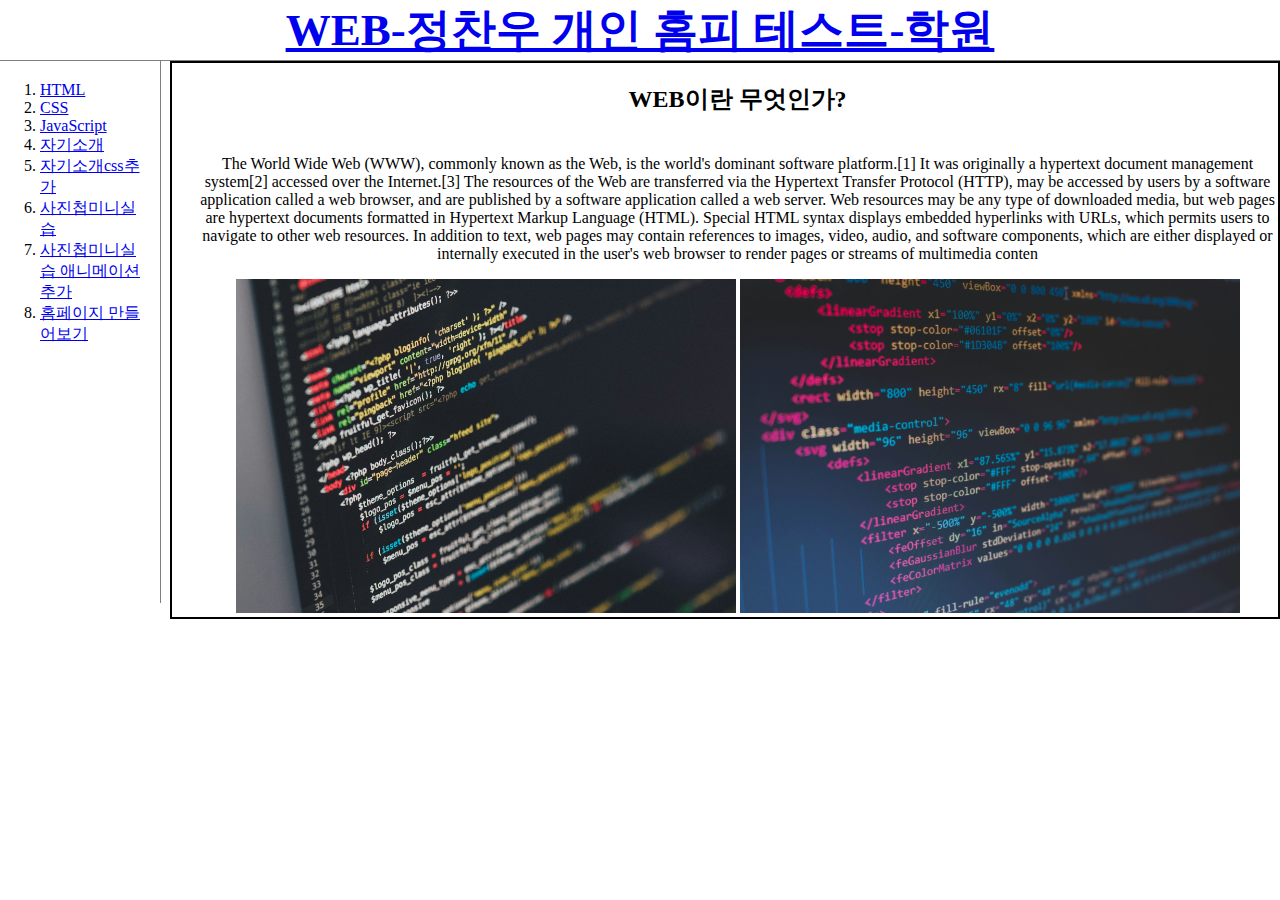
<file: index.html>
<!DOCTYPE html>
<html>

<head>
    <title>WEB1 - WEB </title>
    <meta charset="utf-8">
    <meta name="viewport" content="width=device-width, initial-scale=1.0">
    <link rel="stylesheet" href="css/style.css">
</head>

<body>
    <h1><a href="index.html">WEB-정찬우 개인 홈피 테스트-학원</a></h1>

    <div id="grid">
        <ol>
            <li><a href="1.html">HTML</a></li>
            <li><a href="2.html">CSS</a></li>
            <li><a href="3.html">JavaScript</a></li>
            <li><a href="4.html">자기소개</a></li>
            <li><a href="5.html">자기소개css추가</a></li>
            <li><a href="6.html">사진첩미니실습</a></li>
            <li><a href="7.html">사진첩미니실습 애니메이션 추가</a></li>
            <li><a href="8.html">홈페이지 만들어보기</a></li>
        </ol>

        <div id="article">
            <h2>WEB이란 무엇인가?</h2>
            <p style="margin-top: 40px;">
                The World Wide Web (WWW), commonly known as the Web, is the world's dominant software platform.[1] It
                was
                originally a hypertext document management system[2] accessed over the Internet.[3]
                The resources of the Web are transferred via the Hypertext Transfer Protocol (HTTP), may be accessed by
                users by
                a software application called a web browser, and are published by a software application called a web
                server.
                Web resources may be any type of downloaded media, but web pages are hypertext documents formatted in
                Hypertext Markup Language (HTML). Special HTML syntax displays embedded hyperlinks with URLs, which
                permits
                users
                to navigate to other web resources. In addition to text, web pages may contain references to images,
                video,
                audio, and
                software components, which are either displayed or internally executed in the user's web browser to
                render pages
                or
                streams of multimedia conten
            </p>
            <img src="img/coding.jpg" width="500px">
            <img src="img/coding1.jpg" width="500px">
        </div>
    </div>
</body>

</html>
</file>
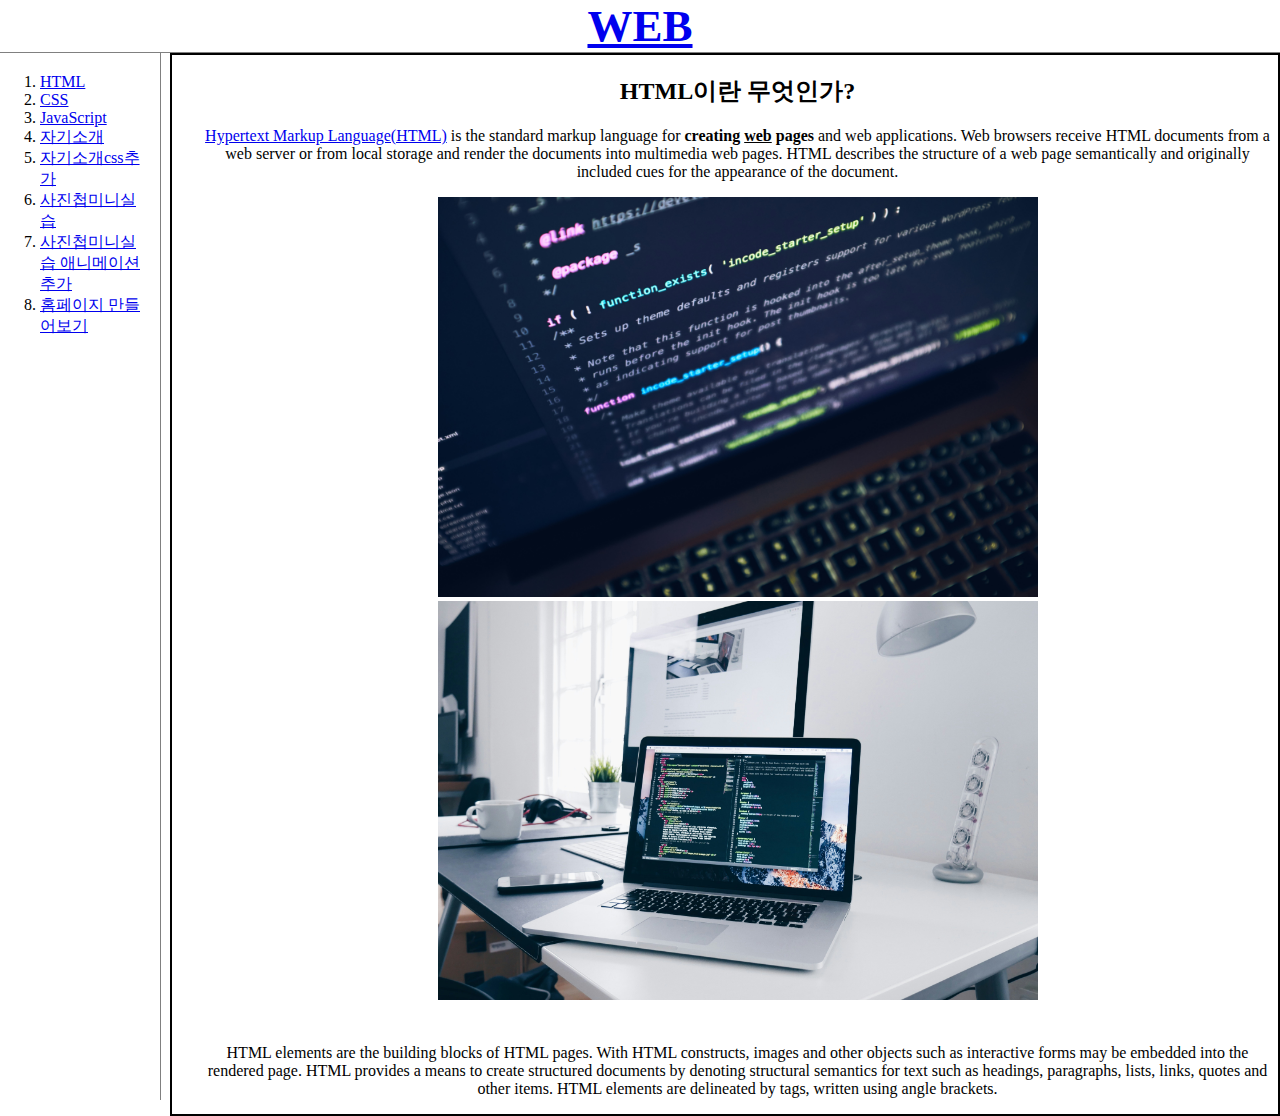
<file: 1.html>
<!DOCTYPE html>
<html>

<head>
    <title>WEB1 - HTML </title>
    <meta charset="utf-8">
    <meta name="viewport" content="width=device-width, initial-scale=1.0">
    <link rel="stylesheet" href="css/style.css">
</head>

<body>
    <h1><a href="index.html">WEB</a></h1>
    <div id="grid">
        <ol>
            <li><a href="1.html">HTML</a></li>
            <li><a href="2.html">CSS</a></li>
            <li><a href="3.html">JavaScript</a></li>
            <li><a href="4.html">자기소개</a></li>
            <li><a href="5.html">자기소개css추가</a></li>
            <li><a href="6.html">사진첩미니실습</a></li>
            <li><a href="7.html">사진첩미니실습 애니메이션 추가</a></li>
            <li><a href="8.html">홈페이지 만들어보기</a></li>
        </ol>

        <div id="article">
            <h2>HTML이란 무엇인가?</h2>
            <p><a href="https://www.w3.org/TR/2011/WD-html5-20110405/" title="HTML5 specification">Hypertext Markup
                    Language(HTML)</a> is the standard markup language for <strong>creating <u>web</u> pages</strong>
                and web
                applications.
                Web browsers receive HTML documents from a web server or from local storage and render the documents
                into
                multimedia web pages. HTML describes the structure of a web page semantically and originally included
                cues for
                the
                appearance of the document.</p>
            <img src="img/coding2.jpg" width="600px">
            <img src="img/coding4.jpg" width="600px">
            <p style="margin-top: 40px;">
                HTML elements are the building blocks of HTML pages. With HTML constructs, images and other objects such
                as
                interactive forms may be embedded into the rendered page. HTML provides a means to create structured
                documents
                by
                denoting structural semantics for text such as headings, paragraphs, lists, links, quotes and other
                items. HTML
                elements are
                delineated by tags, written using angle brackets.
            </p>
        </div>
    </div>
</body>

</html>
</file>
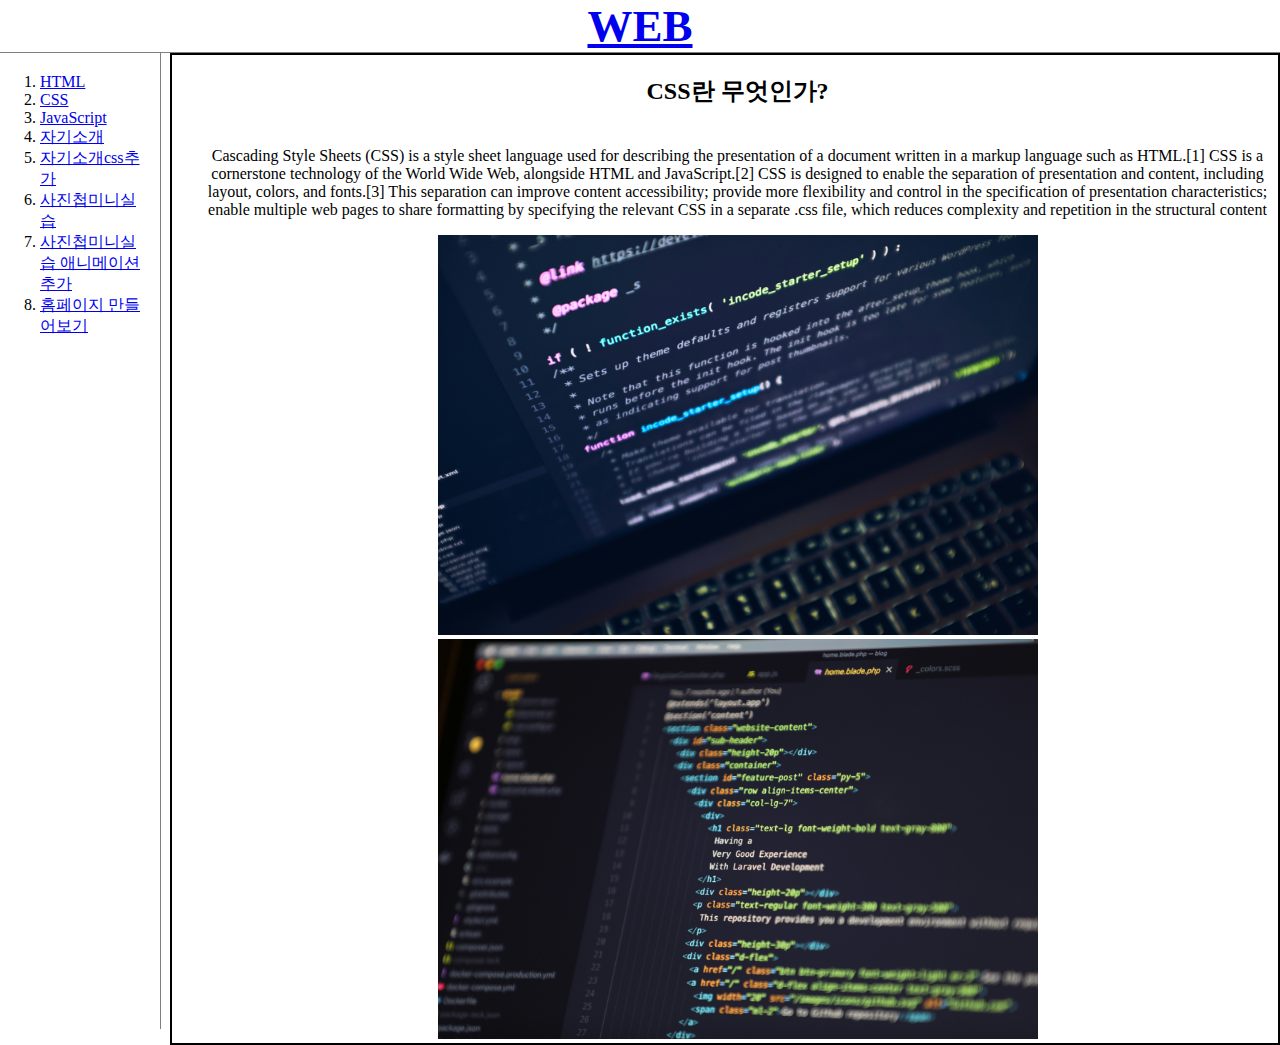
<file: 2.html>
<!DOCTYPE html>
<html>

<head>
    <title>WEB1 - CSS </title>
    <meta charset="utf-8">
    <meta name="viewport" content="width=device-width, initial-scale=1.0">
    <link rel="stylesheet" href="css/style.css">
</head>

<body>
    <h1><a href="index.html">WEB</a></h1>
    
    <div id="grid">
        <ol>
            <li><a href="1.html">HTML</a></li>
            <li><a href="2.html">CSS</a></li>
            <li><a href="3.html">JavaScript</a></li>
            <li><a href="4.html">자기소개</a></li>
            <li><a href="5.html">자기소개css추가</a></li>
            <li><a href="6.html">사진첩미니실습</a></li>
            <li><a href="7.html">사진첩미니실습 애니메이션 추가</a></li>
            <li><a href="8.html">홈페이지 만들어보기</a></li>
        </ol>

        <div id="article">
            <h2>CSS란 무엇인가?</h2>
            <p style="margin-top: 40px;">
                Cascading Style Sheets (CSS) is a style sheet language used for describing the presentation
                of a document written in a markup language such as HTML.[1] CSS is a cornerstone technology
                of the World Wide Web, alongside HTML and JavaScript.[2]
                CSS is designed to enable the separation of presentation and content, including layout,
                colors, and fonts.[3] This separation can improve content accessibility; provide more flexibility
                and control in the specification of presentation characteristics; enable multiple web pages to
                share formatting by specifying the relevant CSS in a separate .css file, which reduces complexity
                and repetition in the structural content
            </p>
            <img src="img/coding2.jpg" width="600px">
            <img src="img/coding3.jpg" width="600px">
        </div>
    </div>
</body>

</html>
</file>
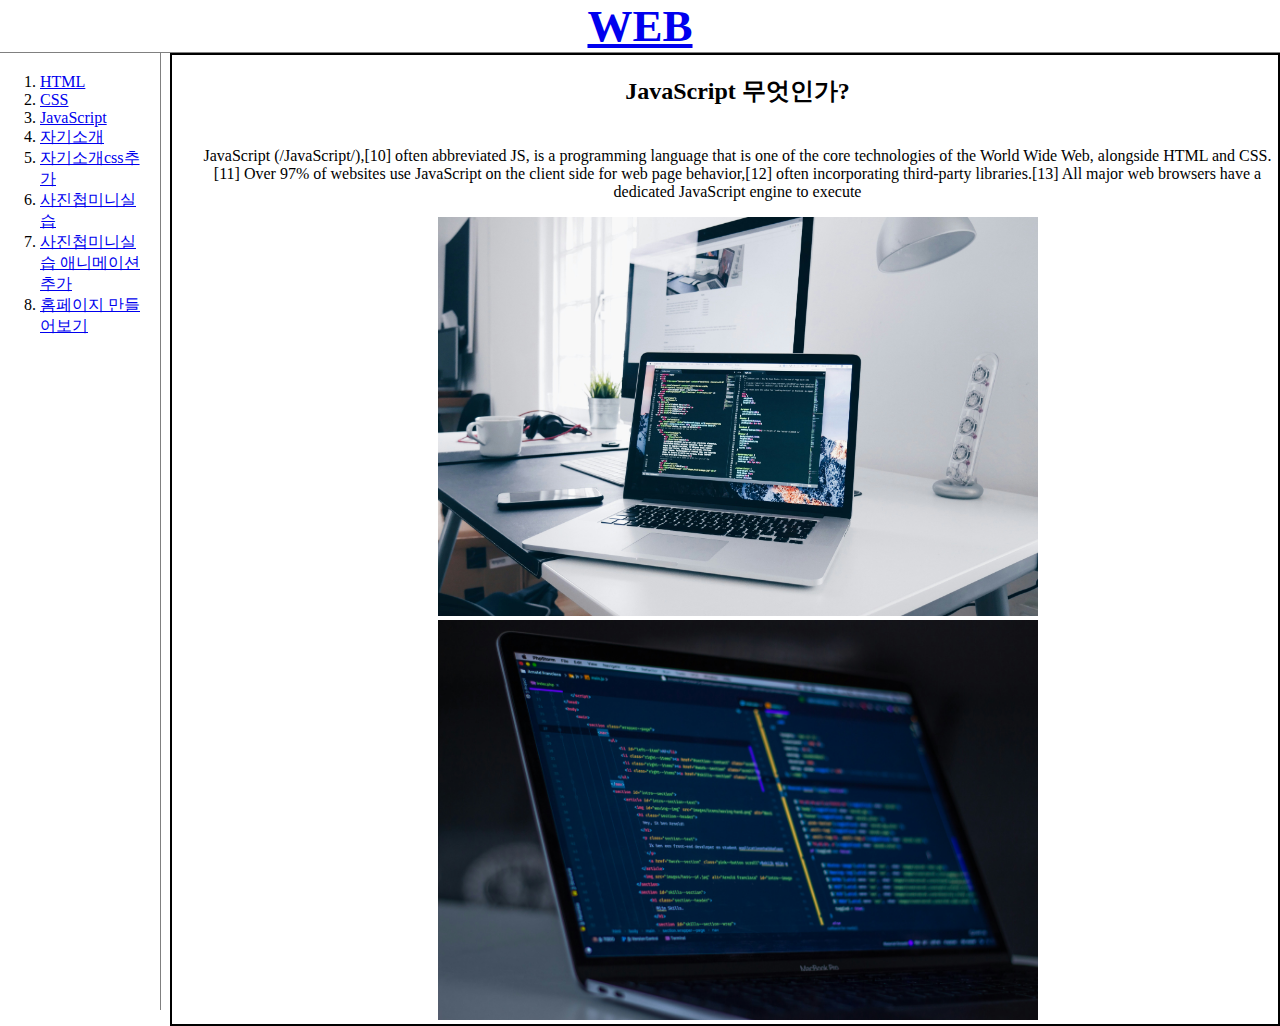
<file: 3.html>
<!DOCTYPE html>
<html>

<head>
    <title>WEB1 - JavaScript </title>
    <meta charset="utf-8">
    <meta name="viewport" content="width=device-width, initial-scale=1.0">
    <link rel="stylesheet" href="css/style.css">
</head>

<body>
    <h1><a href="index.html">WEB</a></h1>

    <div id="grid">
        <ol>
            <li><a href="1.html">HTML</a></li>
            <li><a href="2.html">CSS</a></li>
            <li><a href="3.html">JavaScript</a></li>
            <li><a href="4.html">자기소개</a></li>
            <li><a href="5.html">자기소개css추가</a></li>
            <li><a href="6.html">사진첩미니실습</a></li>
            <li><a href="7.html">사진첩미니실습 애니메이션 추가</a></li>
            <li><a href="8.html">홈페이지 만들어보기</a></li>
        </ol>

        <div id="article">
            <h2>JavaScript 무엇인가?</h2>
            <p style="margin-top: 40px;">
                JavaScript (/JavaScript/),[10] often abbreviated JS, is a programming language that is one of
                the core technologies of the World Wide Web, alongside HTML and CSS.[11] Over 97% of websites
                use JavaScript on the client side for web page behavior,[12] often incorporating third-party
                libraries.[13] All major web browsers have a dedicated JavaScript engine to execute
            </p>
            <img src="img/coding4.jpg" width="600px">
            <img src="img/coding5.jpg" width="600px">
        </div>
    </div>
</body>

</html>
</file>
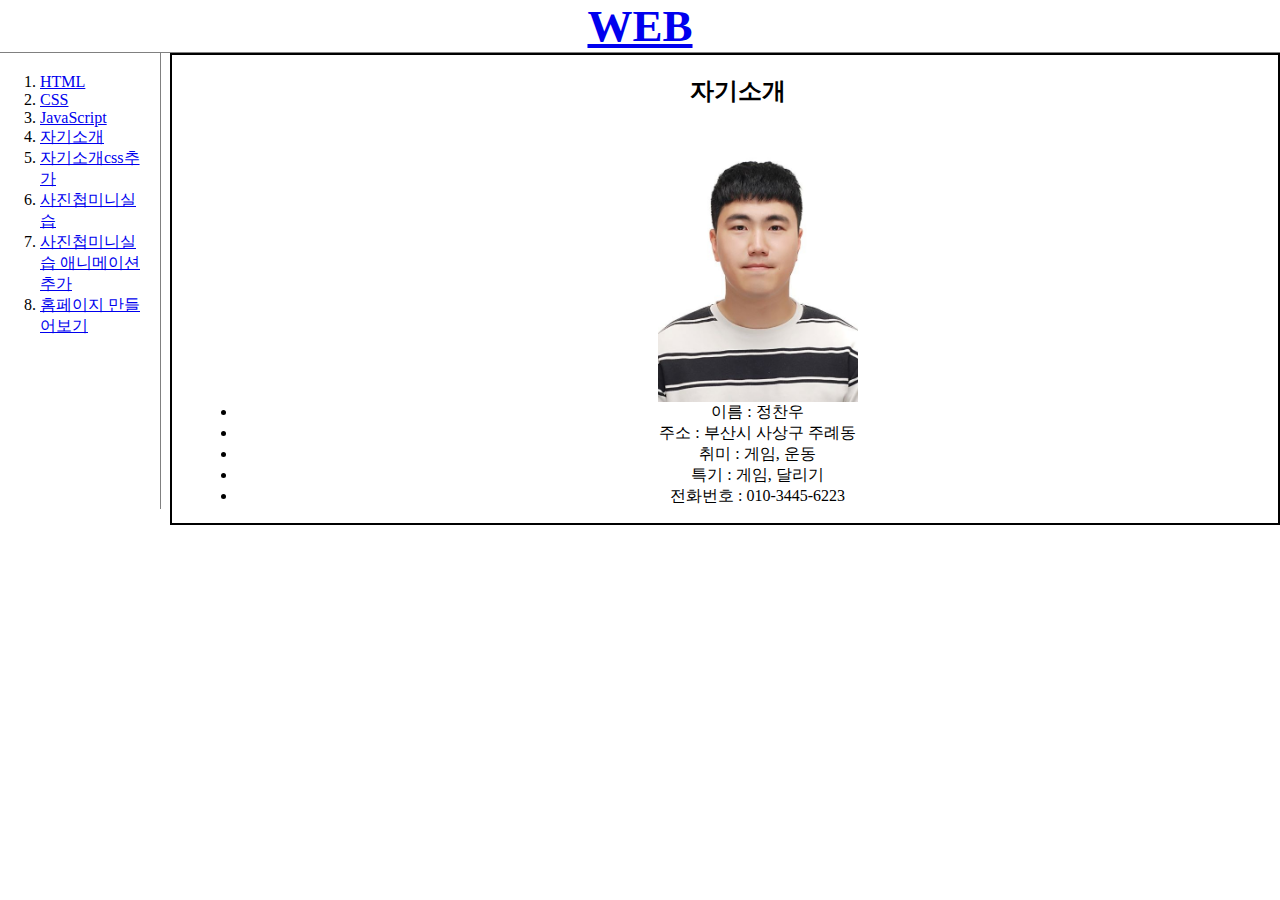
<file: 4.html>
<html>

<head>
    <title>WEB1 - CSS </title>
    <meta charset="utf-8">
    <meta name="viewport" content="width=device-width, initial-scale=1.0">
    <link rel="stylesheet" href="css/style.css">
</head>

<body>
    <h1><a href="index.html">WEB</a></h1>

    <div id="grid">
        <ol>
            <li><a href="1.html">HTML</a></li>
            <li><a href="2.html">CSS</a></li>
            <li><a href="3.html">JavaScript</a></li>
            <li><a href="4.html">자기소개</a></li>
            <li><a href="5.html">자기소개css추가</a></li>
            <li><a href="6.html">사진첩미니실습</a></li>
            <li><a href="7.html">사진첩미니실습 애니메이션 추가</a></li>
            <li><a href="8.html">홈페이지 만들어보기</a></li>
        </ol>

        <div id="article">
            <h2>자기소개</h2>
            <p style="margin-top: 40px;">
            <ul>
                <img src="img/img.jpg" width="200px"></li>
                <li>이름 : 정찬우</li>
                <li>주소 : 부산시 사상구 주례동</li>
                <li>취미 : 게임, 운동</li>
                <li>특기 : 게임, 달리기</li>
                <li>전화번호 : 010-3445-6223</li>
            </ul>
            </p>
        </div>
    </div>
</body>

</html>
</file>
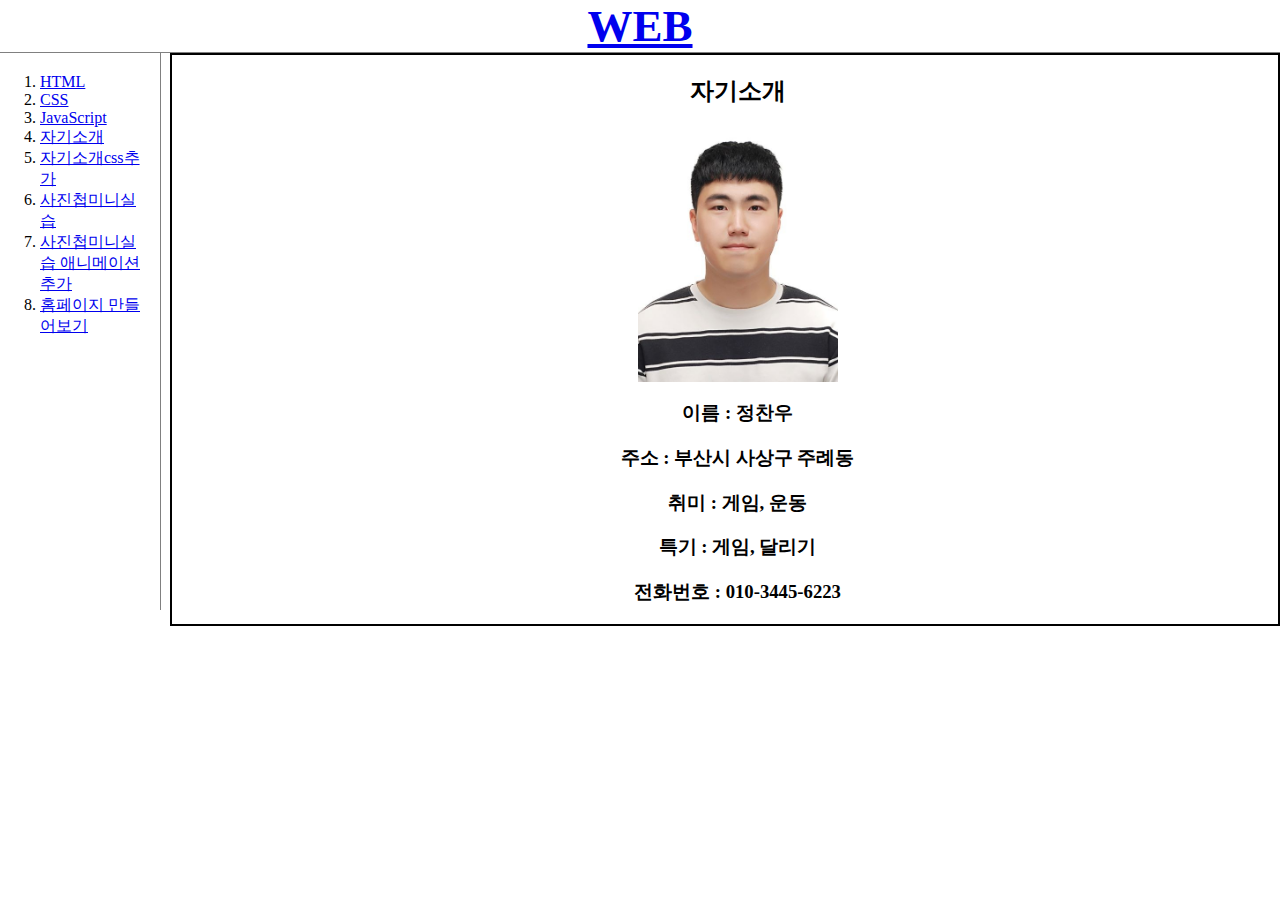
<file: 5.html>
<html>

<head>
    <title>WEB1 - CSS </title>
    <meta name="viewport" content="width=device-width, initial-scale=1.0">
    <meta charset="utf-8">
    <link rel="stylesheet" href="css/style.css">
</head>

<body>
    <h1><a href="index.html">WEB</a></h1>

    <div id="grid">
        <ol>
            <li><a href="1.html">HTML</a></li>
            <li><a href="2.html">CSS</a></li>
            <li><a href="3.html">JavaScript</a></li>
            <li><a href="4.html">자기소개</a></li>
            <li><a href="5.html">자기소개css추가</a></li>
            <li><a href="6.html">사진첩미니실습</a></li>
            <li><a href="7.html">사진첩미니실습 애니메이션 추가</a></li>
            <li><a href="8.html">홈페이지 만들어보기</a></li>
        </ol>

        <div id="article">
            <h2>자기소개</h2>
            <img src="img/img.jpg" width="200px"></li>
                <h3>이름 : 정찬우</h3>
                <h3>주소 : 부산시 사상구 주례동</h3>
                <h3>취미 : 게임, 운동</h3>
                <h3>특기 : 게임, 달리기</h3>
                <h3>전화번호 : 010-3445-6223</h3>
        </div>
    </div>
</body>

</html>
</file>
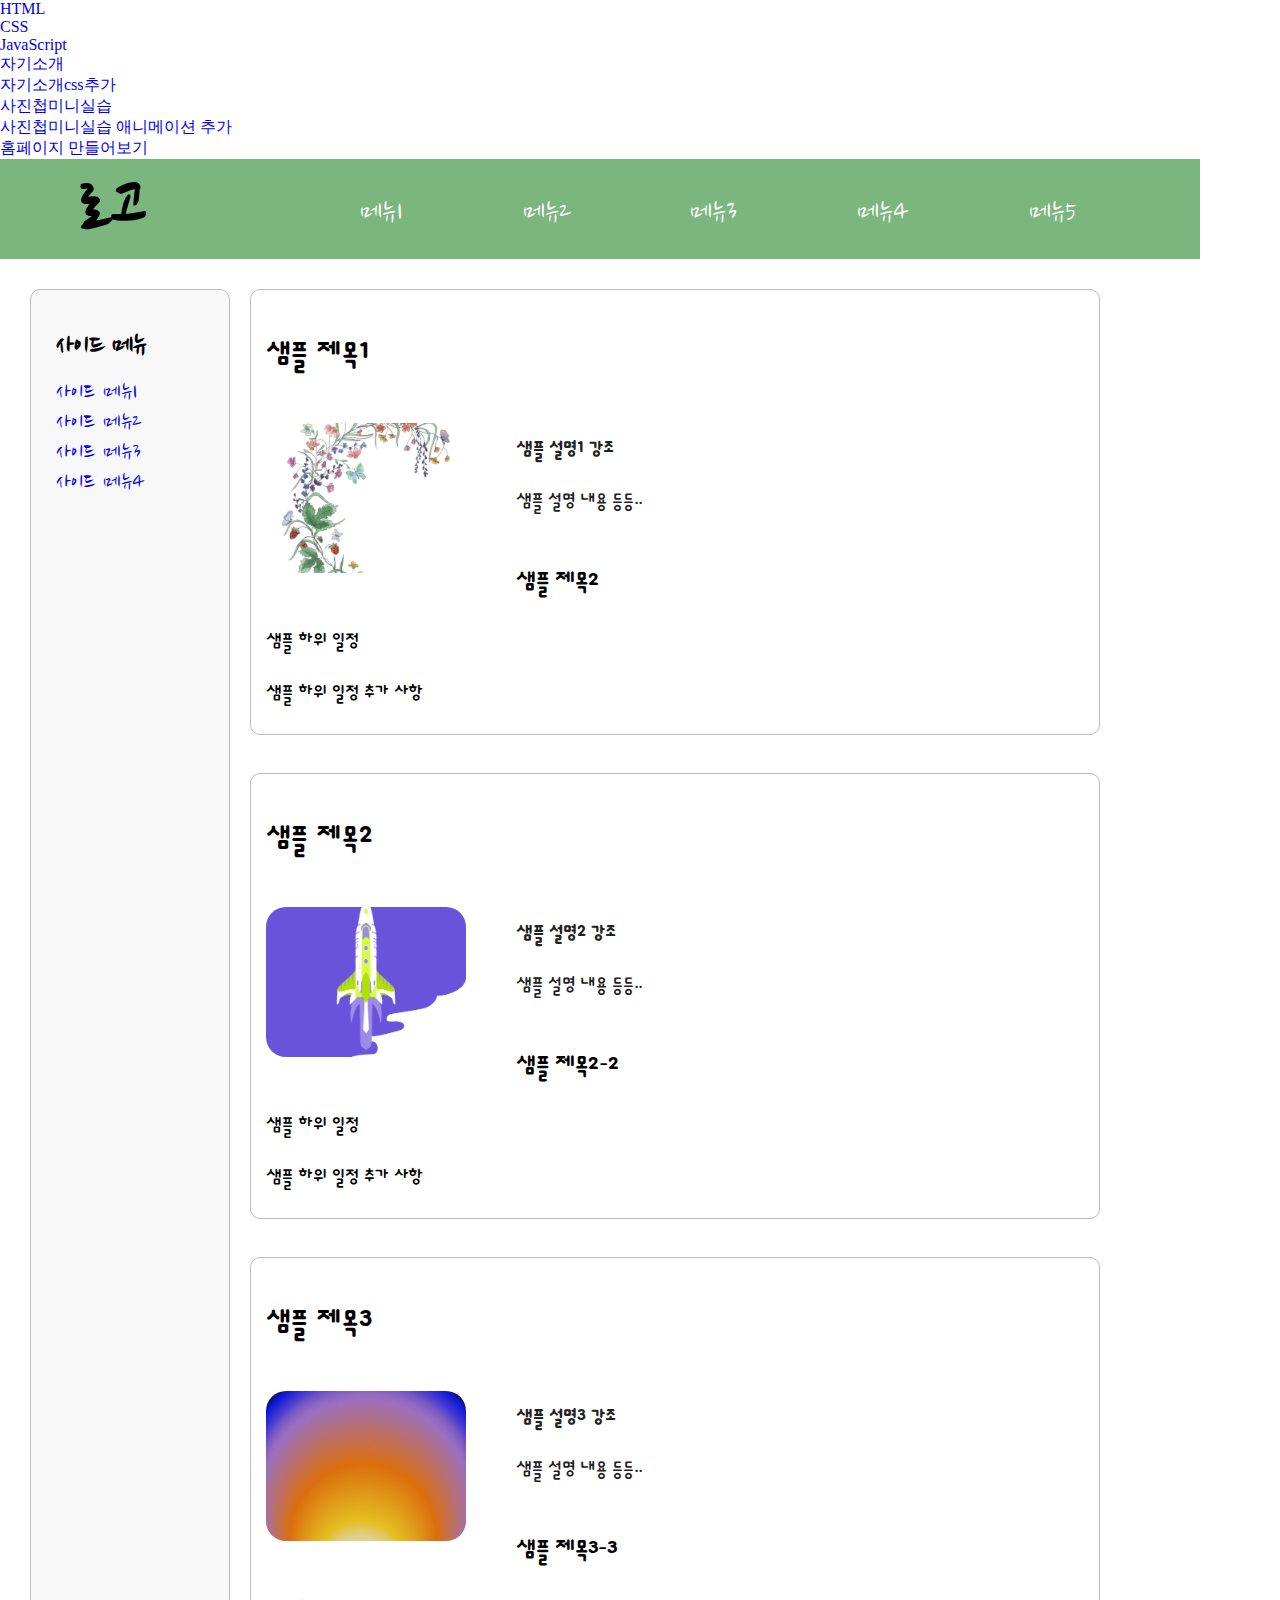
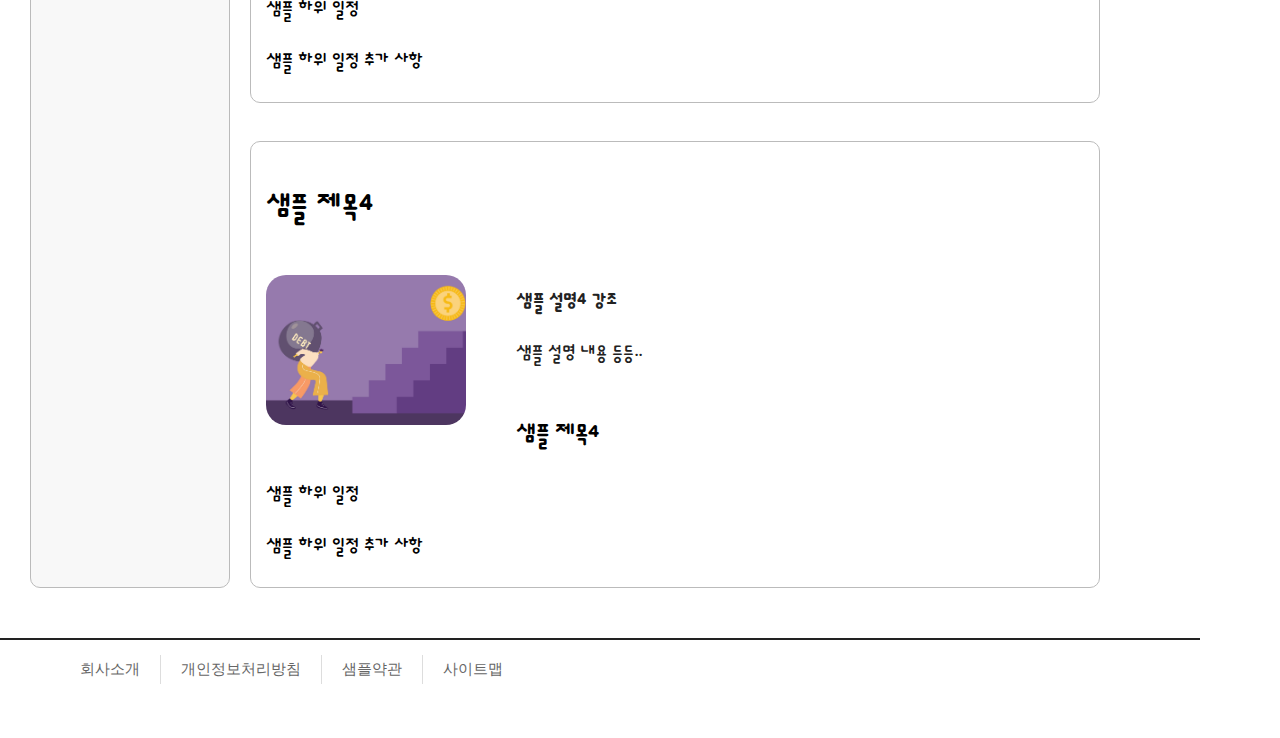
<file: 8.html>
<!DOCTYPE html>
<html lang="en">

<head>
    <meta charset="UTF-8">
    <meta name="viewport" content="width=device-width, initial-scale=1.0">
    <title>Document</title>
    <link rel="stylesheet" href="8.html.css/style.css">
</head>

<body>
    <ol>
        <li><a href="1.html">HTML</a></li>
        <li><a href="2.html">CSS</a></li>
        <li><a href="3.html">JavaScript</a></li>
        <li><a href="4.html">자기소개</a></li>
        <li><a href="5.html">자기소개css추가</a></li>
        <li><a href="6.html">사진첩미니실습</a></li>
        <li><a href="7.html">사진첩미니실습 애니메이션 추가</a></li>
        <li><a href="8.html">홈페이지 만들어보기</a></li>
    </ol>

    <div id="container">
        <header>
            <div id="logo">
                <a href="#">
                    <h1>로고</h1>
                </a>
            </div>

            <nav>
                <ul id="topmenu">
                    <li><a href="#">메뉴1</a></li>
                    <li><a href="#">메뉴2</a></li>
                    <li><a href="#">메뉴3</a></li>
                    <li><a href="#">메뉴4</a></li>
                    <li><a href="#">메뉴5</a></li>
                </ul>
            </nav>
        </header>

        <main class="contents">
            <aside id="sidebar">
                <h3>사이드 메뉴</h3>
                <ul>
                    <li><a href="#">사이드 메뉴1</a></li>
                    <li><a href="#">사이드 메뉴2</a></li>
                    <li><a href="#">사이드 메뉴3</a></li>
                    <li><a href="#">사이드 메뉴4</a></li>
                </ul>
            </aside>

            <div id="article">
                <section id="headline">
                    <h2>샘플 제목1</h2>
                    <div class="detail">
                        <img src="img2/p1.jpg" alt="샘플이미지1">
                        <b>
                            <p>샘플 설명1 강조</p>
                        </b>
                        <p>샘플 설명 내용 등등..</p>
                    </div>

                    <div class="schedule">
                        <h3>샘플 제목2</h3>
                        <ul>
                            <li>샘플 하위 일정</li>
                            <li>샘플 하위 일정 추가 사항</li>
                        </ul>
                    </div>
                </section>

                <br>

                <section id="headline2">
                    <h2>샘플 제목2</h2>
                    <div class="detail">
                        <img src="img2/p2.jpg" alt="샘플이미지2">
                        <b>
                            <p>샘플 설명2 강조</p>
                        </b>
                        <p>샘플 설명 내용 등등..</p>
                    </div>

                    <div class="schedule">
                        <h3>샘플 제목2-2</h3>
                        <ul>
                            <li>샘플 하위 일정</li>
                            <li>샘플 하위 일정 추가 사항</li>
                        </ul>
                    </div>
                </section>

                <br>

                <section id="headline3">
                    <h2>샘플 제목3</h2>
                    <div class="detail">
                        <img src="img2/p3.jpg" alt="샘플이미지3">
                        <b>
                            <p>샘플 설명3 강조</p>
                        </b>
                        <p>샘플 설명 내용 등등..</p>
                    </div>

                    <div class="schedule">
                        <h3>샘플 제목3-3</h3>
                        <ul>
                            <li>샘플 하위 일정</li>
                            <li>샘플 하위 일정 추가 사항</li>
                        </ul>
                    </div>
                </section>

                <br>

                <section id="headline4">
                    <h2>샘플 제목4</h2>
                    <div class="detail">
                        <img src="img2/p4.jpg" alt="샘플이미지4">
                        <b>
                            <p>샘플 설명4 강조</p>
                        </b>
                        <p>샘플 설명 내용 등등..</p>
                    </div>

                    <div class="schedule">
                        <h3>샘플 제목4</h3>
                        <ul>
                            <li>샘플 하위 일정</li>
                            <li>샘플 하위 일정 추가 사항</li>
                        </ul>
                    </div>
                </section>
            </div>
        </main>

        <footer>
            <section id="bottommenu">
                <ul>
                    <li><a href="#">회사소개</a></li>
                    <li><a href="#">개인정보처리방침</a></li>
                    <li><a href="#">샘플약관</a></li>
                    <li><a href="#">사이트맵</a></li>
                </ul>
            </section>
        </footer>

    </div>

</body>

</html>
</file>
<file: css/style.css>
#grid {
    display: grid;
    grid-template-columns: 150px 1fr;
}

body {
    margin: 0;

}

h1 {
    border-bottom: 1px solid gray;
    text-align: center;
    font-size: 45px;
    margin: 0;
}

#grid ol {
    border-right: 1px solid gray;
    width: 100px;
    padding: 20px;
    margin-left: 20px;
    margin-top: 0px;
}

#article {
    padding-left: 25px;
    text-align: center;
    border: 2px solid black;
    margin-left: 20px;

}
</file>
<file: 8.html.css/style.css>
@import url('https://fonts.googleapis.com/css2?family=Dongle:wght@300;400;700&family=Nanum+Brush+Script&family=Nanum+Pen+Script&display=swap');

* {
    margin: 0;
    padding: 0;
    box-sizing: border-box;
}

a {
    text-decoration: none;
}

ul {
    list-style: none;
}

#container {
    margin: 0;
    width: 1200px;
    background-color: white;
}

/* 헤더 */

#logo h1 {
    color: black
}

header {
    width: 100%;
    height: 100px;
    background-color: rgb(123, 182, 126);
}

#logo {
    float: left;
    width: 200px;
    height: 100px;
    line-height: 100px;
    padding-left: 80px;
    font-family: "Nanum Brush Script";
    font-size: 35px;
}

nav {
    float: right;
    width: 900px;
    height: 100px;
    padding-top: 15px;
    font-family: "Nanum Brush Script";
    font-size: 30px;
    font-style: normal;
}

#topmenu {
    height: 60px;
}

#topmenu>li {
    float: left;
    position: relative;
}

#topmenu>li>a {
    display: block;
    padding: 20px 60px;
    color: white;
}

#topmenu>li>a:hover {
    color: black;
    /* text-shadow: -15px 10px 0px black; */
    transform: scale(1.6);
}

#logo>a>h1:hover {
    color: black;
    transform: scale(1.3);
}

/* 사이드바*/

#sidebar {
    width: 200px;
    float: left;
    padding: 25px;
    margin-left: 30px;
    background-color: #f8f8f8;
    border: 1px solid #bbb;
    border-radius: 10px;
    font-family: "Nanum Brush Script";
    font-size: 24px;
}

#sidebar>h3:hover {
    transform: scale(1.1);
}

#sidebar>ul>li:hover {
    transform: scale(1.1);
}

/* 본문 */

#headline {
    border: 1px solid #bbb;
    padding: 15px;
    border-radius: 10px;
}

#headline2 {
    border: 1px solid #bbb;
    padding: 15px;
    border-radius: 10px;
}

#headline3 {
    border: 1px solid #bbb;
    padding: 15px;
    border-radius: 10px;
}

#headline4 {
    border: 1px solid #bbb;
    padding: 15px;
    border-radius: 10px;
}

#article {
    margin-left: 50px;
    margin-top: 0px;
}

.contents {
    display: grid;
    grid-template-columns: 200px 1fr;
    width: 1100px;
    margin-top: 30px;
    margin-bottom: 50px;
    margin-left: 0px;
    font-family: "Dongle", sans-serif;
    font-size: 26px;
}

main>section {
    margin-top: 60px;
}

main h2 {
    font-size: 1.5em;
    line-height: 2.5;
}

main div {
    margin-top: 20px;
}

main h3 {
    font-size: 1.2em;
    line-height: 2.2;
}

.detail p {
    line-height: 2.0;
    color: #222;
}

.detail>img {
    width: 200px;
    height: 150px;
    float: left;
    margin-right: 50px;
    border-radius: 20px;
    object-fit: cover;
}

.detail>img:hover {
    transform: scale(1.05);
}

.schedule h4 {
    font-size: 1.2em;
}

.schedule ul {
    list-style: none;
}

.schedule ul li {
    line-height: 2;
}

/* 푸터 */

footer {
    width: 1200px;
    height: 100px;
    border-top: 2px solid #222;
}

#bottommenu {
    width: 100%;
    height: 20px;
    margin-left: 60px;
}

#bottommenu ul {
    margin-top: 15px;
}

#bottommenu ul li {
    float: left;
    padding: 5px 20px;
    border-right: 1px solid #ddd;
}

#bottommenu ul li:last-child {
    border: none;
}

#bottommenu ul li a,
#bottommenu ul li a:visited {
    font-size: 15px;
    color: #666;
}
</file>
